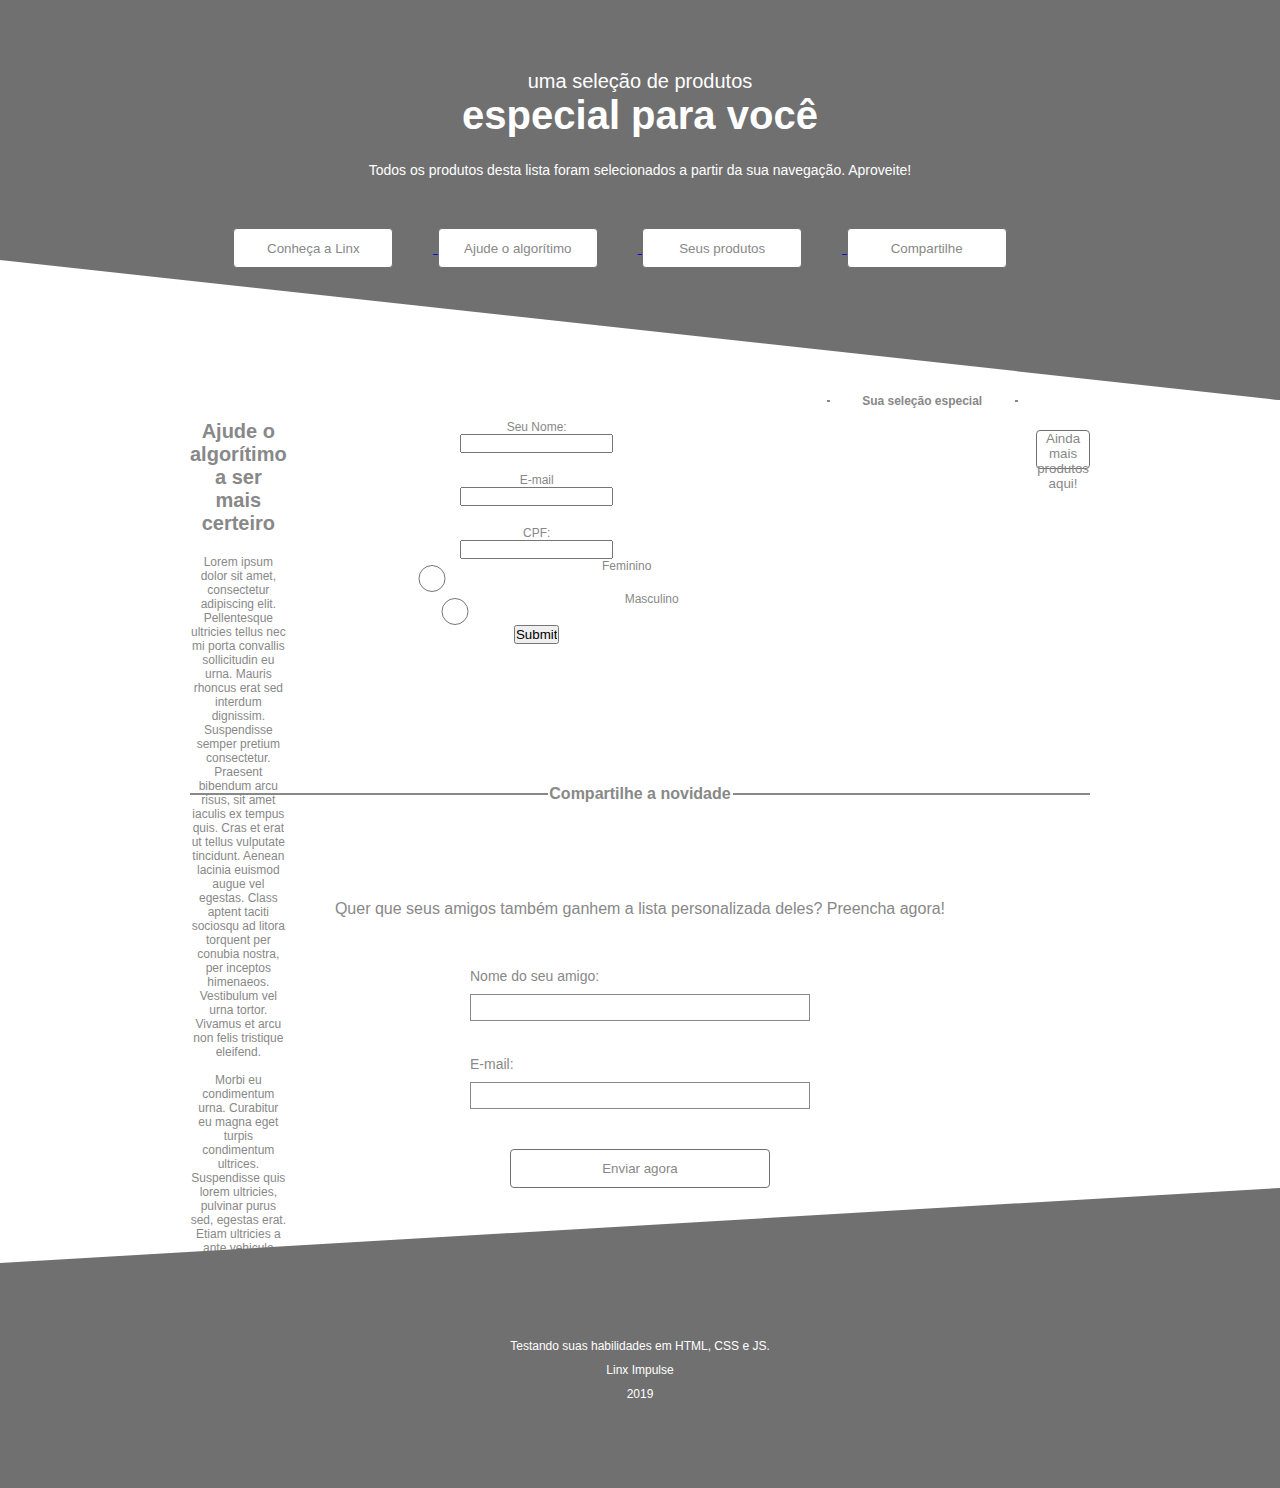
<file: index.html>
<!DOCTYPE html>
<html lang="pt-br">
<head>
    <meta charset="UTF-8">
    <meta name="viewport" content="width=device-width, initial-scale=1.0">
    <link href="static/css/style.css" rel="stylesheet">
    <title></title>
</head>
<body>
<header>
    <p id="ftext">uma seleção de produtos</p>
    <h1>especial para você</h1>
    <p id="stext">Todos os produtos desta lista foram selecionados a partir da sua navegação. Aproveite!</p>
    <a href="https://www.linx.com.br/" target="_blank">
        <button>Conheça a Linx</button>
    </a>
    <a href="#algoritm">
        <button>Ajude o algorítimo</button>
    </a>
    <a href="#products">
        <button>Seus produtos</button>
    </a>
    <a href="#share">
        <button>Compartilhe</button>
    </a>

</header>
<main>
    <div class="content">
        <div>
            <div class="itemA">
                <a><h3>Ajude o algorítimo a ser mais certeiro</h3></a>
                <p>Lorem ipsum dolor sit amet, consectetur adipiscing elit. Pellentesque ultricies tellus nec mi
                    porta
                    convallis sollicitudin eu urna. Mauris rhoncus erat sed interdum dignissim. Suspendisse semper
                    pretium consectetur. Praesent bibendum arcu risus, sit amet iaculis ex tempus quis. Cras et erat
                    ut
                    tellus vulputate tincidunt. Aenean lacinia euismod augue vel egestas. Class aptent taciti
                    sociosqu
                    ad litora torquent per conubia nostra, per inceptos himenaeos. Vestibulum vel urna tortor.
                    Vivamus
                    et arcu non felis tristique eleifend.
                    <br>
                    <br>
                    Morbi eu condimentum urna. Curabitur eu magna eget
                    turpis condimentum ultrices. Suspendisse quis lorem ultricies, pulvinar purus sed, egestas erat.
                    Etiam ultricies a ante vehicula pharetra. Quisque ut neque mattis, consequat velit ut, ultrices
                    orci. Nulla varius elementum erat vel pharetra. Aenean sit amet nisi diam. Morbi viverra, magna
                    ac
                    luctus commodo, odio ante suscipit libero, at mattis augue est vel metus.
                </p>
            </div>
        </div>
        <div>
            <div class="itemFormulario">
                <form name="fform" action="#" onsubmit="validation()">
                    <label for="fname"><p>Seu Nome:</p></label>
                    <input type="text" id="fname" required>
                    <label for="email"><p>E-mail</p></label>
                    <input type="email" id="email" required>
                    <label for="cpf"><p>CPF:</p></label>
                    <input type="number" id="cpf" required>
                    <div class="radiosx">
                        <div class="feminino">
                            <input type="radio" id="f">
                            <label for="f">Feminino</label>
                        </div>
                        <div class="masculino">
                            <input type="radio" id="m">
                            <label for="m">Masculino</label>
                        </div>
                    </div>
                    <input id="send" type="submit">
                </form>
            </div>
        </div>
        <div class="selection">
            <a><p>Sua seleção especial</p></a>
        </div>

        <div class="products">
        </div>
        <button id="allcardsbtn">Ainda mais produtos aqui!</button>
    </div>
    <div class="selection">
        <p>Compartilhe a novidade</p>
    </div>
    <div class="sharing">
        <p>Quer que seus amigos também ganhem a lista personalizada deles? Preencha agora!</p>
        <div class="sharing_form">
            <form name="sform" action="#">
                <div>
                    <label for="friendname"><p>Nome do seu amigo:</p></label>
                    <input type="text" id="friendname" required>
                </div>
                <div>
                    <label for="friendmail"><p>E-mail:</p></label>
                    <input type="email" id="friendmail" required>
                </div>
            </form>
        </div>
        <button id="allcardsbtn" onclick="validations()">Enviar agora</button>
    </div>
    <script src="static/js/script.js"></script>
</main>
<footer>
    <div class="footer">
        <p>Testando suas habilidades em HTML, CSS e JS.</p>
        <p>Linx Impulse</p>
        <p>2019</p>
    </div>
</footer>
</body>
</html>
</file>
<file: static/css/style.css>
* {
    margin: 0;
    padding: 0;
    box-sizing: border-box;
    font-family: Helvetica, Arial, sans-serif;
}

header {
    width: 100%;
    height: 400px;
    background: #707070;
    border: 1px solid #707070;
    color: white;
    text-align: center;
    clip-path: polygon(0 0, 100% 0, 100% 100%, 0 65%);
}

header button {
    margin-top: 50px;
    margin-right: 40px;
    width: 160px;
    height: 40px;
    background: #FFFFFF;
    border: 1px solid #707070;
    border-radius: 4px;
    tab-size: 14px;
    color: #888888;
}

main {
    padding-right: 20vh;
    padding-left: 20vh;
    color: #888888;
    width: 100%;
    display: flex;
    flex-direction: column;
    justify-content: center;
    align-items: center;
}

#ftext {
    margin-top: 69px;
    font-size: 20px;
}

header h1 {
    font-weight: bold;
    font-size: 40px;
}

#stext {
    margin-top: 24px;
    font-size: 14px;
}

.content {
    width: 100vh;
    height: 243px;
    color: #888888;
    text-align: center;
    margin-bottom: 150px;
    display: flex;
    flex-direction: row;
    justify-content: center;

}

.itemFormulario {
    width: 500px;
    margin-right: 40px;
}

.radiosx {
    width: 340px;
    display: flex;
    flex-direction: column;
    justify-content: center;
    align-items: center;
    font-size: 12px;
}

.radiosx input {
    width: 340px;
    height: 27px;
    margin-top: 6px;
    background-color: white;
    olor: #888888;
    text-align: center;
    display: block;
    border: #888888 1px solid;
}

h3 {
    margin-top: 20px;
    font-size: 20px;
}

.content p {
    margin-top: 20px;
    font-size: 12px;
}

.gender {
    margin-top: 10px;
    margin-bottom: 10px;
    width: 340px;
    display: flex;
}

.gender input {
    margin-right: 5px;
    width: 14px;
    height: 14px;
}

.gender p {
    margin: 5px;
}

.feminino {
    display: flex;
}

.masculino {
    display: flex;
    margin-left: 50px;
}

.selection {
    width: 100vh;
    height: 2px;
    background-color: #888888;
    font-size: 16px;
    font-weight: bold;
    text-align: center;
    justify-content: center;
    align-items: center;
    display: flex;
    margin-bottom: 50px;
}

.selection p {
    width: 185px;
    margin: 3px;
    background-color: white;
}

.products {
    margin-top: 5px;
    margin-bottom: 20px;
    width: 100%;
    height: auto;
    font-size: 12px;
    display: flex;
    align-items: center;
}

.products_item {
    width: 25%;
    height: 350px;
    margin-left: 5px;
    margin-right: 5px;
    display: flex;
    flex-direction: column;
    justify-content: flex-start;
    align-items: center;
}

.products_img {
    width: 200px;
    height: 150px;
    margin-bottom: 5px;
    border: 1px solid #707070;
    border-radius: 4px;
    background-color: white;
}

.products_text {
    width: 200px;
    height: 170px;
}

.product_name {
    font-size: 14px;
}

.product_price {
    font-size: 16px;
}

.products_text p {
    margin-top: 10px;
}

.products_item button {
    width: 200px;
    height: 30px;
    color: #888888;
    border-radius: 4px;
    background-color: white;
    border: 1px solid #707070;
}

.allcards {
    width: 100%;
    height: auto;
    display: flex;
    flex-direction: column;
    margin-bottom: 150px;
    align-items: center;
}

#allcardsbtn {
    width: 260px;
    height: 39px;
    background: #FFFFFF;
    border: 1px solid #707070;
    border-radius: 4px;
    color: #888888;
    margin-top: 30px;
}

.sharing {
    width: 100vh;
    height: 300px;
    margin-top: 30px;
    display: flex;
    flex-direction: column;
    align-items: center;
}

.sharing p {
    font-size: 16px;
    margin-top: 25px;
    margin-bottom: 25px;
}

.sharing_form {
    display: flex;
}

.sharing_form p {
    font-size: 14px;
    margin-bottom: 10px;
    margin-right: 20px;
    margin-left: 20px;

}

.sharing_form input {
    width: 340px;
    height: 27px;
    background-color: white;
    color: #888888;
    border: #888888 1px solid;
    margin-bottom: 10px;
    margin-right: 20px;
    margin-left: 20px;
}

footer {
    width: 100vw;
    height: 300px;
    background: #707070 0% 0% no-repeat padding-box;
    border: 1px solid #707070;
    opacity: 1;
    color: white;
    text-align: center;
    font-size: 12px;
    clip-path: polygon(0 25%, 100% 0, 100% 100%, 0% 100%);
}

footer p {
    margin-top: 10px;
}


.footer {
    margin-top: 150px;
}

@media (max-width: 800px) {
    .content {
        width: 100%;
        height: auto;
        display: flex;
        flex-direction: column;
        align-items: center;
        justify-content: center;
    }

    main {
        width: 100%;
        padding-left: 5vh;
        padding-right: 5vh;
    }

    .itemFormulario {
        margin-right: 0px;
        width: 95%;
    }

    .radiosx {
        margin-top: 15px;
        width: 95%;
    }

    .sharing {
        width: 100%;
        height: auto;
    }

    .sharing_form {
        flex-direction: column;
    }

    header {
        width: 100%;
        clip-path: polygon(0 0, 100% 0, 100% 100%, 0 80%);
    }

    header button {
        margin: 15px;
    }
}

.sharing {
    width: 100%;
    height: auto;
}

.sharing_form {
    flex-direction: column;
}

@media (max-width: 700px) {
    main {
        width: 100%;
        padding-left: 2vh;
        padding-right: 2vh;
    }

    .products {
        width: 100%;
        height: auto;
        display: flex;
        flex-direction: column;
        justify-content: center;
        align-items: center;
        margin-top: 0;
    }

    .products_item {
        width: 100%;
        height: auto;
        flex-direction: row;
        justify-content: center;
        align-items: center;
        margin-bottom: 10px;
    }

    .products_img {
        width: 45%;
    }

    .products_text {
        width: 55%;
        margin-left: 15px;
    }

    .products_text button {
        margin-top: 10px;
    }

    .allcards {
        width: 100%;
        height: auto;
        display: flex;
        justify-content: center;
        align-items: center;

    }

    .selection {
        width: 100%;

    }

    .description {
        font-size: 0px;
    }


    header {
        width: 100%;
        clip-path: polygon(0 0, 100% 0, 100% 100%, 0 80%);
        text-align: left;
    }

    header button {
        margin: 5px;
    }

    #ftext {
        margin-top: 30px;
    }

    #stext {
        margin-bottom: 30px;
    }
}

@media (max-width: 345px) {
    header button {
        width: 45%;
        margin: 5px;
    }
}
</file>
